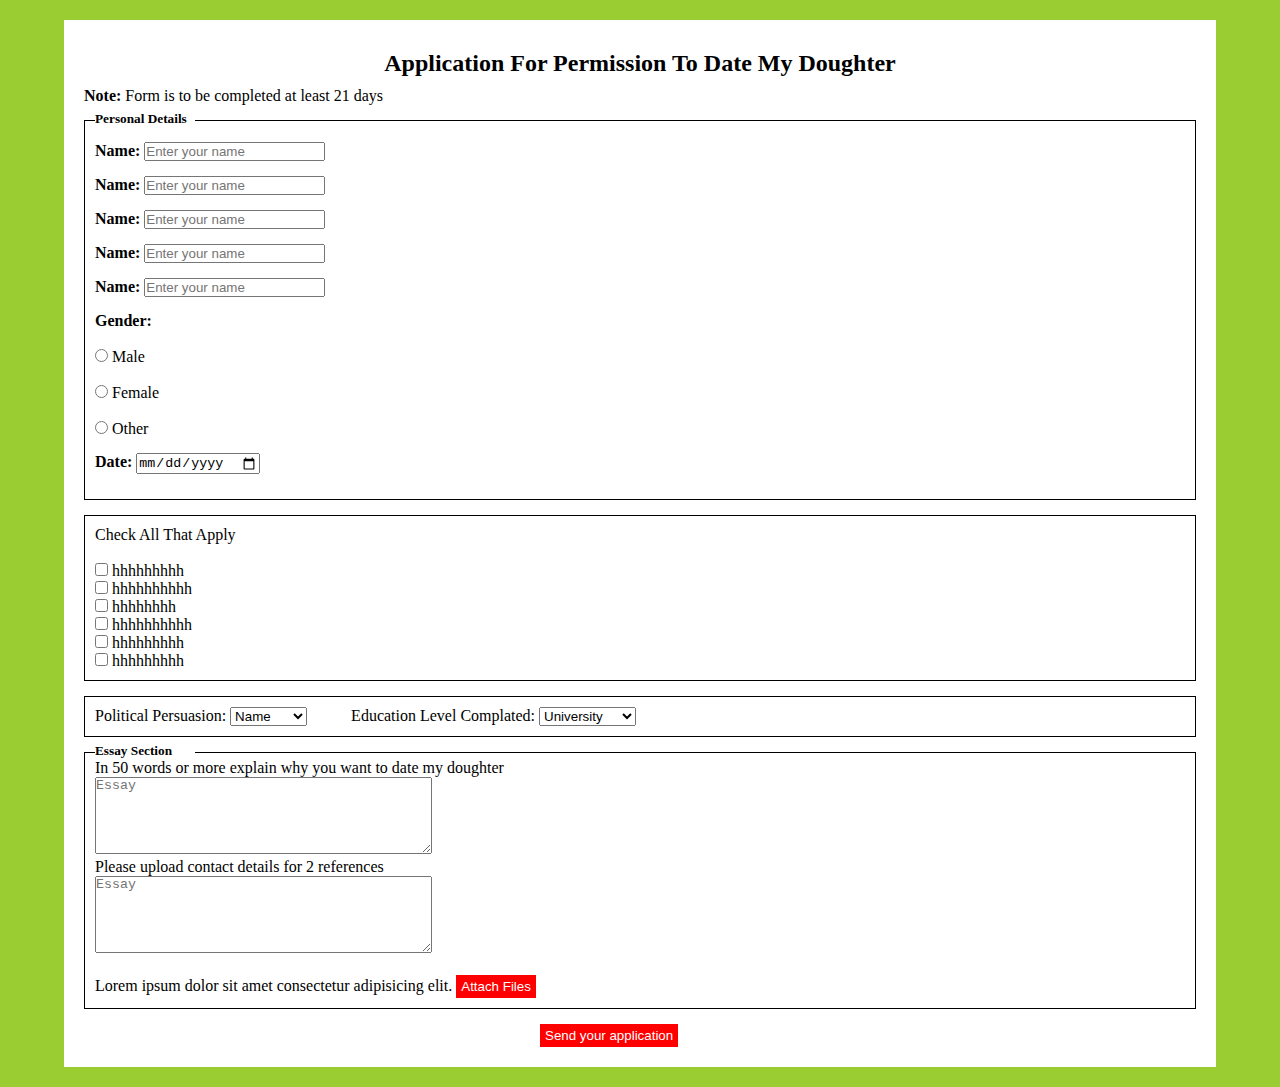
<file: Homework-2/index.html>
<!DOCTYPE html>
<html lang="en">

<head>
    <meta charset="UTF-8">
    <meta http-equiv="X-UA-Compatible" content="IE=edge">
    <meta name="viewport" content="width=device-width, initial-scale=1.0">
    <link rel="stylesheet" href="style/style.css">
    <title>Document</title>
</head>

<body>
    <div class="sect">
        <h2>Application For Permission To Date My Doughter</h2>
        <b>Note:</b>
        <span>Form is to be completed at least 21 days</span>

        <form action="">
            <div class="box">
                <h5>Personal Details</h5>
                <div class="form-group">
                    <label for="name">Name:</label>
                    <input type="text" name="name" placeholder="Enter your name">
                </div>
                <div class="form-group">
                    <label for="name">Name:</label>
                    <input type="text" name="name" placeholder="Enter your name">
                </div>
                <div class="form-group">
                    <label for="name">Name:</label>
                    <input type="text" name="name" placeholder="Enter your name">
                </div>
                <div class="form-group">
                    <label for="name">Name:</label>
                    <input type="text" name="name" placeholder="Enter your name">
                </div>
                <div class="form-group">
                    <label for="name">Name:</label>
                    <input type="text" name="name" placeholder="Enter your name">
                </div>
                <div class="form-group">
                    <label for="gender">Gender:</label>
                    <br><br>
                    <input type="radio" name="gender">
                    <span>Male</span>
                    <br><br>
                    <input type="radio" name="gender">
                    <span>Female</span>
                    <br><br>
                    <input type="radio" name="gender">
                    <span>Other</span>
                </div>
                <div class="form-group">
                    <label for="name">Date:</label>
                    <input type="date" name="name">
                </div>
            </div>
            <div class="box">
                <p>Check All That Apply</p><br>
                <input type="checkbox" id="" name="name" value="name">
                <label for="name"> hhhhhhhhh</label><br>
                <input type="checkbox" id="" name="name" value="name">
                <label for="name"> hhhhhhhhhh</label><br>
                <input type="checkbox" id="" name="name" value="name">
                <label for="name"> hhhhhhhh</label>
                <br>
                <input type="checkbox" id="" name="name" value="name">
                <label for="name"> hhhhhhhhhh</label><br>
                <input type="checkbox" id="" name="name" value="name">
                <label for="name"> hhhhhhhhh</label><br>
                <input type="checkbox" id="name" name="name" value="name">
                <label for="name"> hhhhhhhhh</label>
            </div>
            <div class="box">

                <label for="name">Political Persuasion:</label>
                <select name="" id="">
                    <option value="name">Name</option>
                    <option value="name">Surname</option>
                    <option value="name">Age</option>
                </select>
                <label for="name" style="margin-left: 40px;">Education Level Complated:</label>
                <select name="" id="">
                    <option value="name">University</option>
                    <option value="name">Subbachelor</option>
                    <option value="name">School</option>
                </select>
            </div>

            <div class="box">
                <h5>Essay Section</h5>
                <P>In 50 words or more explain why you want to date my doughter</P>
                <textarea name="essay" id="" cols="40" rows="5" placeholder="Essay"></textarea>

                <p>Please upload contact details for 2 references</p>
                <textarea name="essay" id="" cols="40" rows="5" placeholder="Essay"></textarea><br><br>

                <label for="name">Lorem ipsum dolor sit amet consectetur adipisicing elit.</label>
                <button>Attach Files</button>
            </div>
            <div class="send">
                <button>Send your application</button>
            </div>
        </form>
    </div>
</body>

</html>
</file>
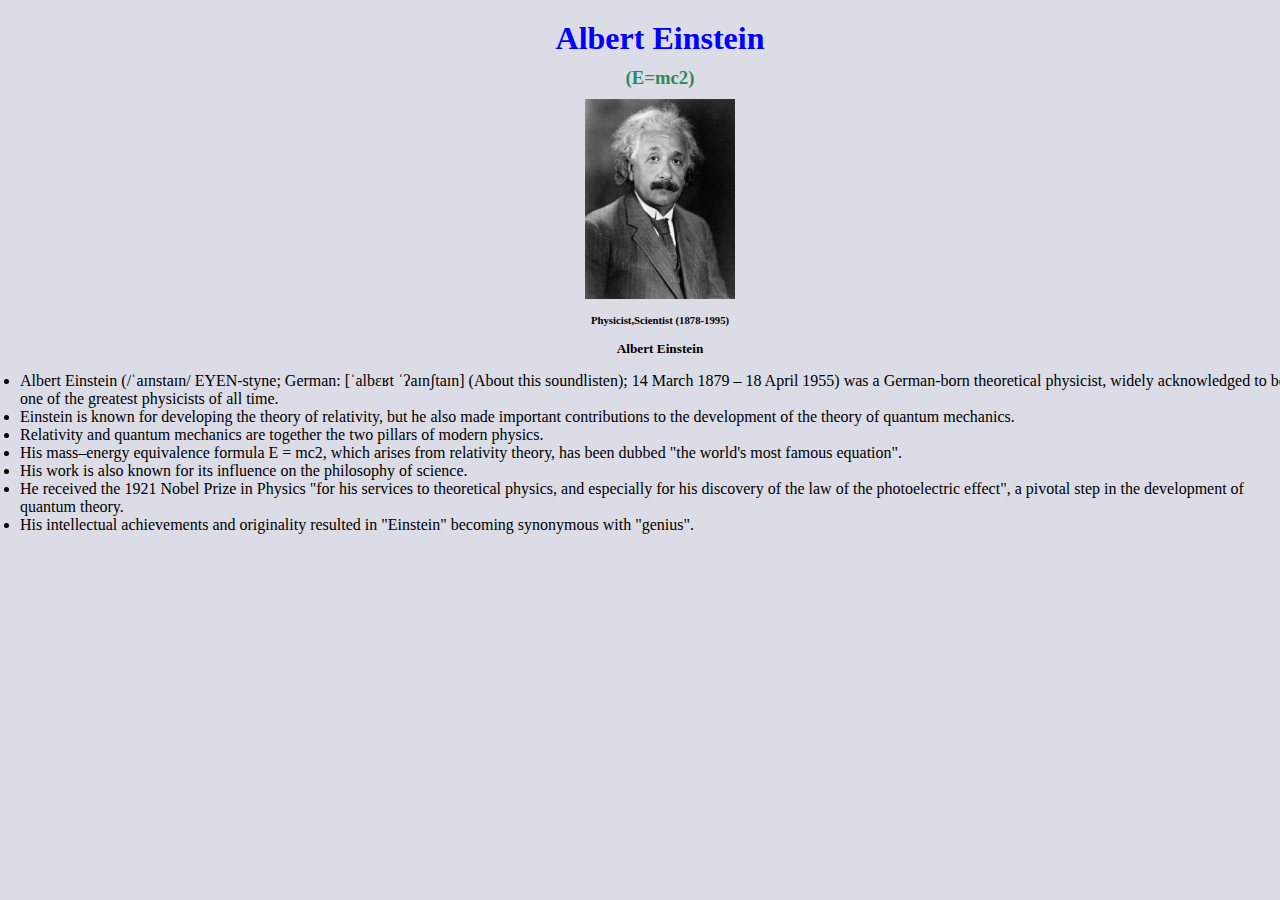
<file: Homework/index.html>
<!DOCTYPE html>
<html lang="en">
<head>
    <meta charset="UTF-8">
    <meta http-equiv="X-UA-Compatible" content="IE=edge">
    <meta name="viewport" content="width=device-width, initial-scale=1.0">
    <link rel="stylesheet" href="einstein.css">
    <title>Document</title>
</head>
<body>
    <div class="background">
        <h1> Albert Einstein</h1>
        <h3>(E=mc2)</h3>
        <div class="image">
            <img src="image/einstein.jpg" alt="">
        </div>

    <h6>Physicist,Scientist (1878-1995)</h6>
     <h5>Albert Einstein</h5> 
    <div>
     
<ul>
    <li>Albert Einstein (/ˈaɪnstaɪn/ EYEN-styne; German: [ˈalbɛʁt ˈʔaɪnʃtaɪn] (About this soundlisten); 14 March 1879 – 18 April 1955) was a German-born theoretical physicist, widely acknowledged to be one of the greatest physicists of all time.</li>
    <li>Einstein is known for developing the theory of relativity, but he also made important contributions to the development of the theory of quantum mechanics.</li>
    <li>Relativity and quantum mechanics are together the two pillars of modern physics.</li>
    <li>His mass–energy equivalence formula E = mc2, which arises from relativity theory, has been dubbed "the world's most famous equation".</li>
    <li>His work is also known for its influence on the philosophy of science.</li>
    <li>He received the 1921 Nobel Prize in Physics "for his services to theoretical physics, and especially for his discovery of the law of the photoelectric effect", a pivotal step in the development of quantum theory.</li>
    <li>His intellectual achievements and originality resulted in "Einstein" becoming synonymous with "genius".</li>
</ul>

     </div>   
</div>

</body>
</html>
</file>
<file: Homework-2/style/style.css>
*{
    margin: 0;
    padding: 0;
    box-sizing: border-box;
}
body{
    background-color: yellowgreen;
}
.sect{
    width: 90%;
    margin: 20px auto;
    background-color: white;
    padding: 20px;
}
.box{
    border: 1px solid #000;
    margin: 15px 0;
    padding: 10px;
}
.form-group{
    margin: 15px 0;
}
h2{
    text-align: center;
    margin: 10px 0;
}
h5{
    margin-top: -20px;
    background: white;
    width: 100px;
}

.form-group label{
    font-weight: bold;
}
button{
    background-color: red;
    color: white;
    padding: 4px 5px;
    border: none;
}
.send{
    width: 200px;
    margin: 0 auto;
}
</file>
<file: Homework/einstein.css>
*{
    margin: 0;
    padding: 0;
}
.background h1{
    color: blue;
    text-align: center;
}
.background h3{
    color: seagreen;
    text-align: center;
    margin: 10px 0;
}



.background{
    width: 100%;
    height: 100%;
    padding: 20px;
}
.image{
    width: 150px;
    height: 200px;
    margin: 0 auto;
}
img{
    width: 100%;
    height: 100%;
}

.background h6,.background h5{
    text-align: center;
    margin: 15px 0;
}
body{
    background-color: #DCDCE6;
}
</file>
